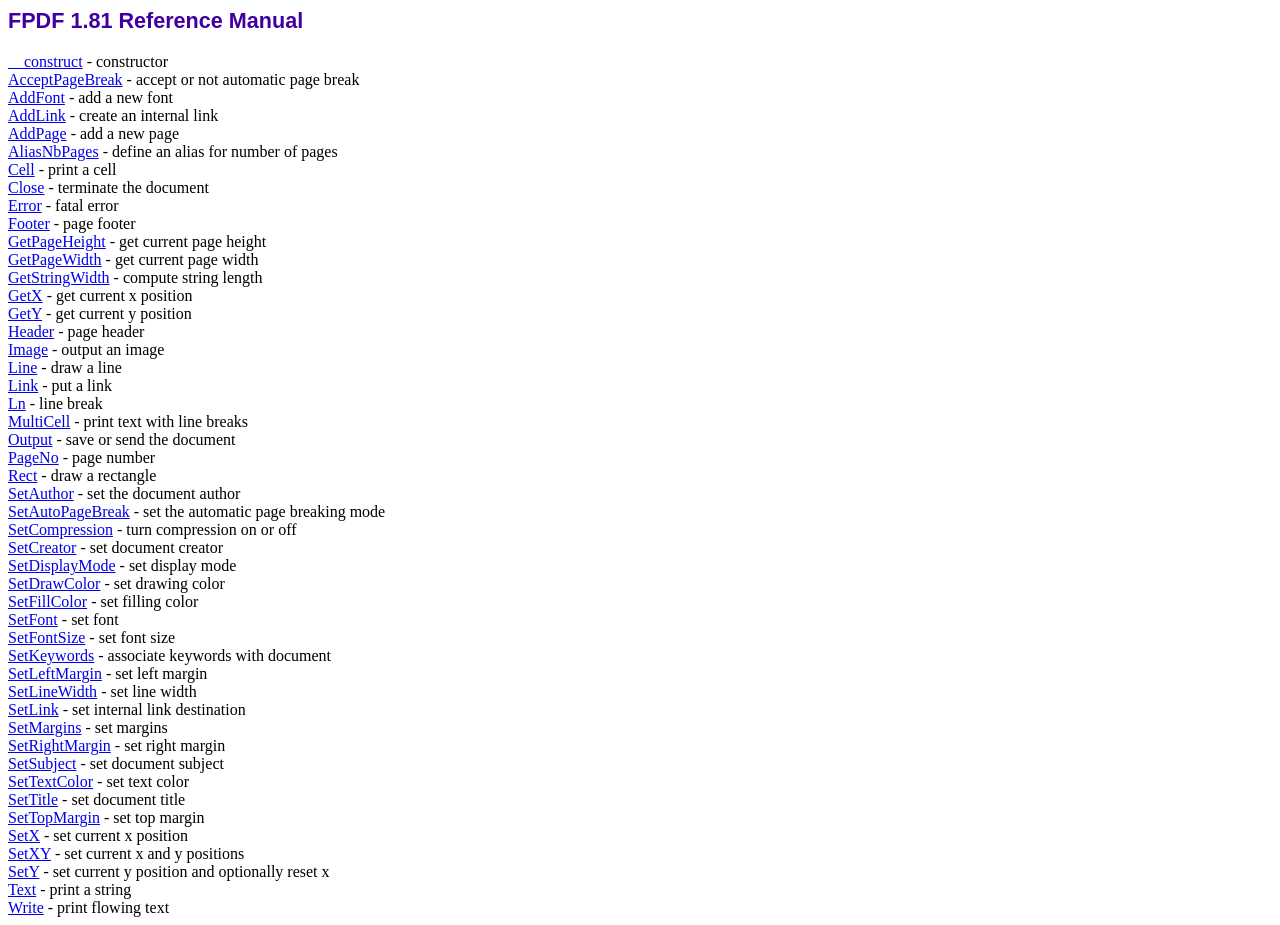
<file: 3bim/Atividade2/fpdf/__doc/index.htm>
<!DOCTYPE html PUBLIC "-//W3C//DTD HTML 4.01 Transitional//EN">
<html>
<head>
<meta http-equiv="Content-Type" content="text/html; charset=ISO-8859-1">
<title>FPDF 1.81 Reference Manual</title>
<link type="text/css" rel="stylesheet" href="../fpdf.css">
</head>
<body>
<h1>FPDF 1.81 Reference Manual</h1>
<a href="__construct.htm">__construct</a> - constructor<br>
<a href="acceptpagebreak.htm">AcceptPageBreak</a> - accept or not automatic page break<br>
<a href="addfont.htm">AddFont</a> - add a new font<br>
<a href="addlink.htm">AddLink</a> - create an internal link<br>
<a href="addpage.htm">AddPage</a> - add a new page<br>
<a href="aliasnbpages.htm">AliasNbPages</a> - define an alias for number of pages<br>
<a href="cell.htm">Cell</a> - print a cell<br>
<a href="close.htm">Close</a> - terminate the document<br>
<a href="error.htm">Error</a> - fatal error<br>
<a href="footer.htm">Footer</a> - page footer<br>
<a href="getpageheight.htm">GetPageHeight</a> - get current page height<br>
<a href="getpagewidth.htm">GetPageWidth</a> - get current page width<br>
<a href="getstringwidth.htm">GetStringWidth</a> - compute string length<br>
<a href="getx.htm">GetX</a> - get current x position<br>
<a href="gety.htm">GetY</a> - get current y position<br>
<a href="header.htm">Header</a> - page header<br>
<a href="image.htm">Image</a> - output an image<br>
<a href="line.htm">Line</a> - draw a line<br>
<a href="link.htm">Link</a> - put a link<br>
<a href="ln.htm">Ln</a> - line break<br>
<a href="multicell.htm">MultiCell</a> - print text with line breaks<br>
<a href="output.htm">Output</a> - save or send the document<br>
<a href="pageno.htm">PageNo</a> - page number<br>
<a href="rect.htm">Rect</a> - draw a rectangle<br>
<a href="setauthor.htm">SetAuthor</a> - set the document author<br>
<a href="setautopagebreak.htm">SetAutoPageBreak</a> - set the automatic page breaking mode<br>
<a href="setcompression.htm">SetCompression</a> - turn compression on or off<br>
<a href="setcreator.htm">SetCreator</a> - set document creator<br>
<a href="setdisplaymode.htm">SetDisplayMode</a> - set display mode<br>
<a href="setdrawcolor.htm">SetDrawColor</a> - set drawing color<br>
<a href="setfillcolor.htm">SetFillColor</a> - set filling color<br>
<a href="setfont.htm">SetFont</a> - set font<br>
<a href="setfontsize.htm">SetFontSize</a> - set font size<br>
<a href="setkeywords.htm">SetKeywords</a> - associate keywords with document<br>
<a href="setleftmargin.htm">SetLeftMargin</a> - set left margin<br>
<a href="setlinewidth.htm">SetLineWidth</a> - set line width<br>
<a href="setlink.htm">SetLink</a> - set internal link destination<br>
<a href="setmargins.htm">SetMargins</a> - set margins<br>
<a href="setrightmargin.htm">SetRightMargin</a> - set right margin<br>
<a href="setsubject.htm">SetSubject</a> - set document subject<br>
<a href="settextcolor.htm">SetTextColor</a> - set text color<br>
<a href="settitle.htm">SetTitle</a> - set document title<br>
<a href="settopmargin.htm">SetTopMargin</a> - set top margin<br>
<a href="setx.htm">SetX</a> - set current x position<br>
<a href="setxy.htm">SetXY</a> - set current x and y positions<br>
<a href="sety.htm">SetY</a> - set current y position and optionally reset x<br>
<a href="text.htm">Text</a> - print a string<br>
<a href="write.htm">Write</a> - print flowing text<br>
</body>
</html>
</file>
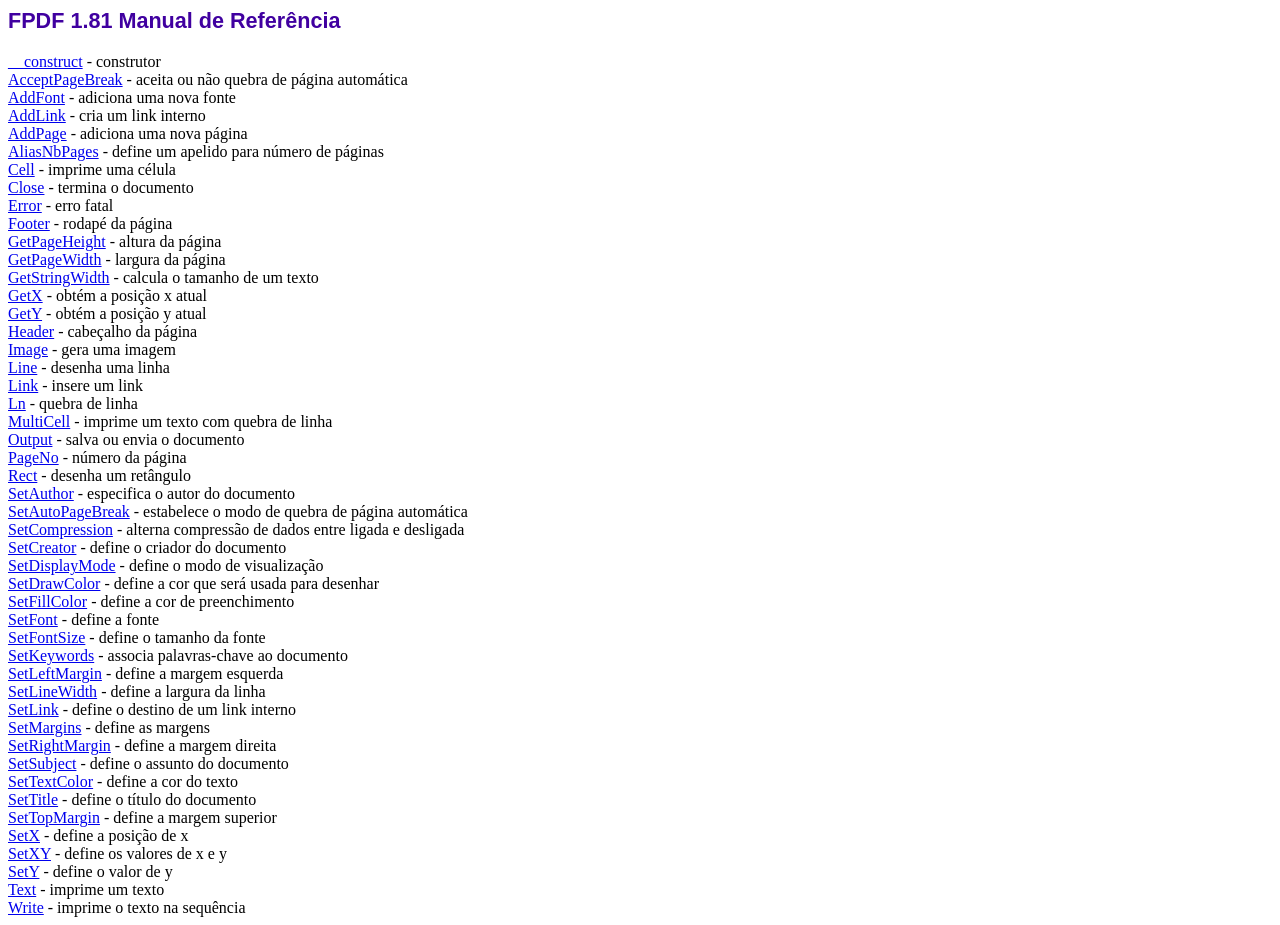
<file: 3bim/Atividade2/fpdf/doc/index.htm>
<!DOCTYPE html PUBLIC "-//W3C//DTD HTML 4.01 Transitional//EN">
<html>
<head>
<meta http-equiv="Content-Type" content="text/html; charset=ISO-8859-1">
<title>FPDF 1.81 Manual de Refer�ncia</title>
<link type="text/css" rel="stylesheet" href="fpdf.css">
</head>
<body>
<h1>FPDF 1.81 Manual de Refer�ncia</h1>
<a href="__construct.htm">__construct</a> - construtor<br>
<a href="acceptpagebreak.htm">AcceptPageBreak</a> - aceita ou n�o quebra de p�gina autom�tica<br>
<a href="addfont.htm">AddFont</a> - adiciona uma nova fonte<br>
<a href="addlink.htm">AddLink</a> - cria um link interno<br>
<a href="addpage.htm">AddPage</a> - adiciona uma nova p�gina<br>
<a href="aliasnbpages.htm">AliasNbPages</a> - define um apelido para n�mero de p�ginas<br>
<a href="cell.htm">Cell</a> - imprime uma c�lula<br>
<a href="close.htm">Close</a> - termina o documento<br>
<a href="error.htm">Error</a> - erro fatal<br>
<a href="footer.htm">Footer</a> - rodap� da p�gina<br>
<a href="getpageheight.htm">GetPageHeight</a> - altura da p�gina<br>
<a href="getpagewidth.htm">GetPageWidth</a> - largura da p�gina<br>
<a href="getstringwidth.htm">GetStringWidth</a> - calcula o tamanho de um texto<br>
<a href="getx.htm">GetX</a> - obt�m a posi��o x atual<br>
<a href="gety.htm">GetY</a> - obt�m a posi��o y atual<br>
<a href="header.htm">Header</a> - cabe�alho da p�gina<br>
<a href="image.htm">Image</a> - gera uma imagem<br>
<a href="line.htm">Line</a> - desenha uma linha<br>
<a href="link.htm">Link</a> - insere um link<br>
<a href="ln.htm">Ln</a> - quebra de linha<br>
<a href="multicell.htm">MultiCell</a> - imprime um texto com quebra de linha<br>
<a href="output.htm">Output</a> - salva ou envia o documento<br>
<a href="pageno.htm">PageNo</a> - n�mero da p�gina<br>
<a href="rect.htm">Rect</a> - desenha um ret�ngulo<br>
<a href="setauthor.htm">SetAuthor</a> - especifica o autor do documento<br>
<a href="setautopagebreak.htm">SetAutoPageBreak</a> - estabelece o modo de quebra de p�gina autom�tica<br>
<a href="setcompression.htm">SetCompression</a> - alterna compress�o de dados entre ligada e desligada<br>
<a href="setcreator.htm">SetCreator</a> - define o criador do documento<br>
<a href="setdisplaymode.htm">SetDisplayMode</a> - define o modo de visualiza��o<br>
<a href="setdrawcolor.htm">SetDrawColor</a> - define a cor que ser� usada para desenhar<br>
<a href="setfillcolor.htm">SetFillColor</a> - define a cor de preenchimento<br>
<a href="setfont.htm">SetFont</a> - define a fonte<br>
<a href="setfontsize.htm">SetFontSize</a> - define o tamanho da fonte<br>
<a href="setkeywords.htm">SetKeywords</a> - associa palavras-chave ao documento<br>
<a href="setleftmargin.htm">SetLeftMargin</a> - define a margem esquerda<br>
<a href="setlinewidth.htm">SetLineWidth</a> - define a largura da linha<br>
<a href="setlink.htm">SetLink</a> - define o destino de um link interno<br>
<a href="setmargins.htm">SetMargins</a> - define as margens<br>
<a href="setrightmargin.htm">SetRightMargin</a> - define a margem direita<br>
<a href="setsubject.htm">SetSubject</a> - define o assunto do documento<br>
<a href="settextcolor.htm">SetTextColor</a> - define a cor do texto<br>
<a href="settitle.htm">SetTitle</a> - define o t�tulo do documento<br>
<a href="settopmargin.htm">SetTopMargin</a> - define a margem superior<br>
<a href="setx.htm">SetX</a> - define a posi��o de x<br>
<a href="setxy.htm">SetXY</a> - define os valores de x e y<br>
<a href="sety.htm">SetY</a> - define o valor de y<br>
<a href="text.htm">Text</a> - imprime um texto<br>
<a href="write.htm">Write</a> - imprime o texto na sequ�ncia<br>
</body>
</html>
</file>
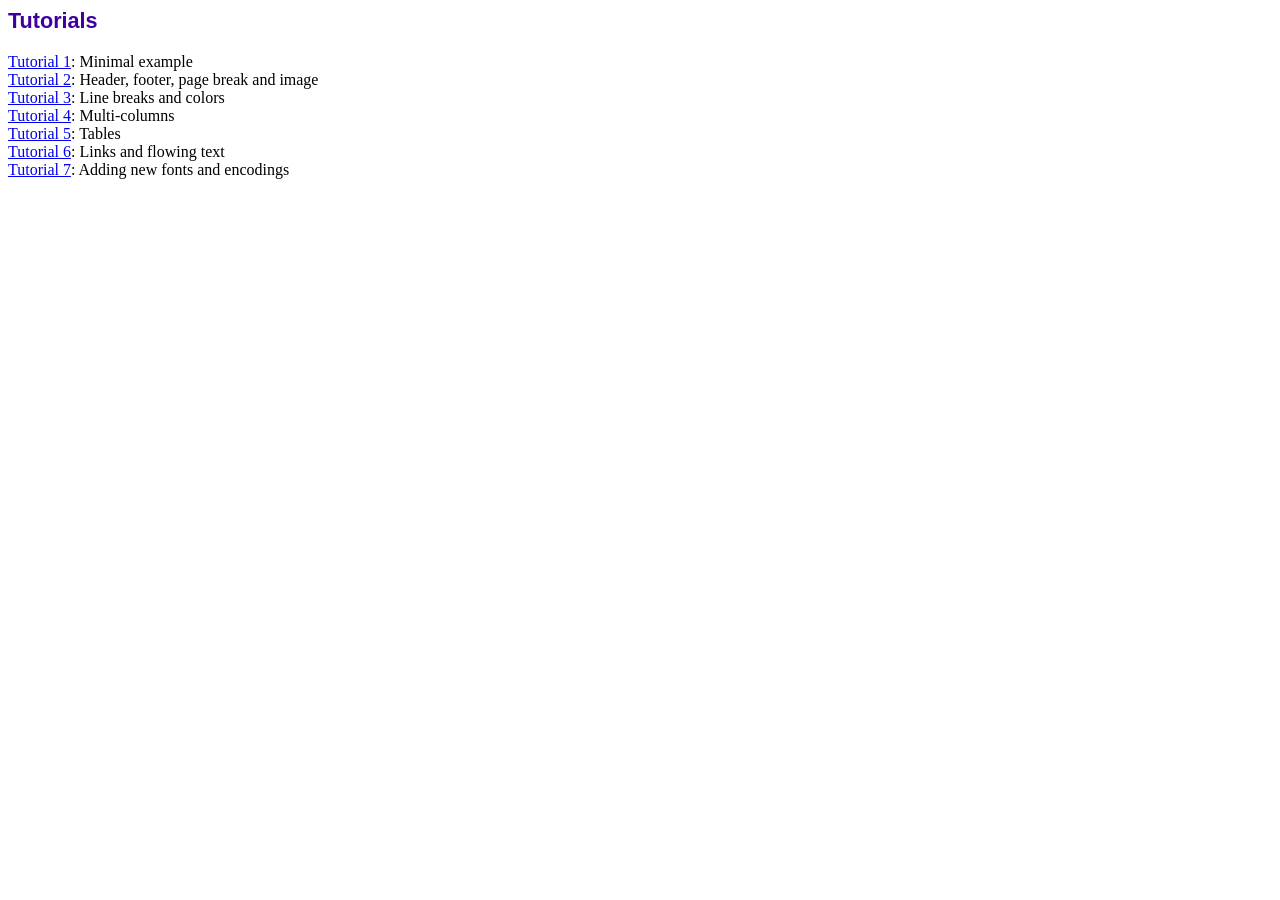
<file: 3bim/Atividade2/fpdf/tutorial/index.htm>
<!DOCTYPE html PUBLIC "-//W3C//DTD HTML 4.01 Transitional//EN">
<html>
<head>
<meta http-equiv="Content-Type" content="text/html; charset=ISO-8859-1">
<title>Tutorials</title>
<link type="text/css" rel="stylesheet" href="../fpdf.css">
</head>
<body>
<h1>Tutorials</h1>
<ul style="list-style-type:none; margin-left:0; padding-left:0">
<li><a href="tuto1.htm">Tutorial 1</a>: Minimal example</li>
<li><a href="tuto2.htm">Tutorial 2</a>: Header, footer, page break and image</li>
<li><a href="tuto3.htm">Tutorial 3</a>: Line breaks and colors</li>
<li><a href="tuto4.htm">Tutorial 4</a>: Multi-columns</li>
<li><a href="tuto5.htm">Tutorial 5</a>: Tables</li>
<li><a href="tuto6.htm">Tutorial 6</a>: Links and flowing text</li>
<li><a href="tuto7.htm">Tutorial 7</a>: Adding new fonts and encodings</li>
</ul>
</body>
</html>
</file>
<file: 3bim/Atividade2/fpdf/fpdf.css>
body {font-family:"Times New Roman",serif}
h1 {font:bold 135% Arial,sans-serif; color:#4000A0; margin-bottom:0.9em}
h2 {font:bold 95% Arial,sans-serif; color:#900000; margin-top:1.5em; margin-bottom:1em}
dl.param dt {text-decoration:underline}
dl.param dd {margin-top:1em; margin-bottom:1em}
dl.param ul {margin-top:1em; margin-bottom:1em}
tt, code, kbd {font-family:"Courier New",Courier,monospace; font-size:82%}
div.source {margin-top:1.4em; margin-bottom:1.3em}
div.source pre {display:table; border:1px solid #24246A; width:100%; margin:0em; font-family:inherit; font-size:100%}
div.source code {display:block; border:1px solid #C5C5EC; background-color:#F0F5FF; padding:6px; color:#000000}
div.doc-source {margin-top:1.4em; margin-bottom:1.3em}
div.doc-source pre {display:table; width:100%; margin:0em; font-family:inherit; font-size:100%}
div.doc-source code {display:block; background-color:#E0E0E0; padding:4px}
.kw {color:#000080; font-weight:bold}
.str {color:#CC0000}
.cmt {color:#008000}
p.demo {text-align:center; margin-top:-0.9em}
a.demo {text-decoration:none; font-weight:bold; color:#0000CC}
a.demo:link {text-decoration:none; font-weight:bold; color:#0000CC}
a.demo:hover {text-decoration:none; font-weight:bold; color:#0000FF}
a.demo:active {text-decoration:none; font-weight:bold; color:#0000FF}
</file>
<file: 3bim/Atividade2/fpdf/doc/fpdf.css>
body {font-family:"Times New Roman",serif}
h1 {font:bold 135% Arial,sans-serif; color:#4000A0; margin-bottom:0.9em}
h2 {font:bold 95% Arial,sans-serif; color:#900000; margin-top:1.5em; margin-bottom:1em}
dl.param dt {text-decoration:underline}
dl.param dd {margin-top:1em; margin-bottom:1em}
dl.param ul {margin-top:1em; margin-bottom:1em}
tt, code, kbd {font-family:"Courier New",Courier,monospace; font-size:82%}
div.source {margin-top:1.4em; margin-bottom:1.3em}
div.source pre {display:table; border:1px solid #24246A; width:100%; margin:0em; font-family:inherit; font-size:100%}
div.source code {display:block; border:1px solid #C5C5EC; background-color:#F0F5FF; padding:6px; color:#000000}
div.doc-source {margin-top:1.4em; margin-bottom:1.3em}
div.doc-source pre {display:table; width:100%; margin:0em; font-family:inherit; font-size:100%}
div.doc-source code {display:block; background-color:#E0E0E0; padding:4px}
.kw {color:#000080; font-weight:bold}
.str {color:#CC0000}
.cmt {color:#008000}
p.demo {text-align:center; margin-top:-0.9em}
a.demo {text-decoration:none; font-weight:bold; color:#0000CC}
a.demo:link {text-decoration:none; font-weight:bold; color:#0000CC}
a.demo:hover {text-decoration:none; font-weight:bold; color:#0000FF}
a.demo:active {text-decoration:none; font-weight:bold; color:#0000FF}
</file>
